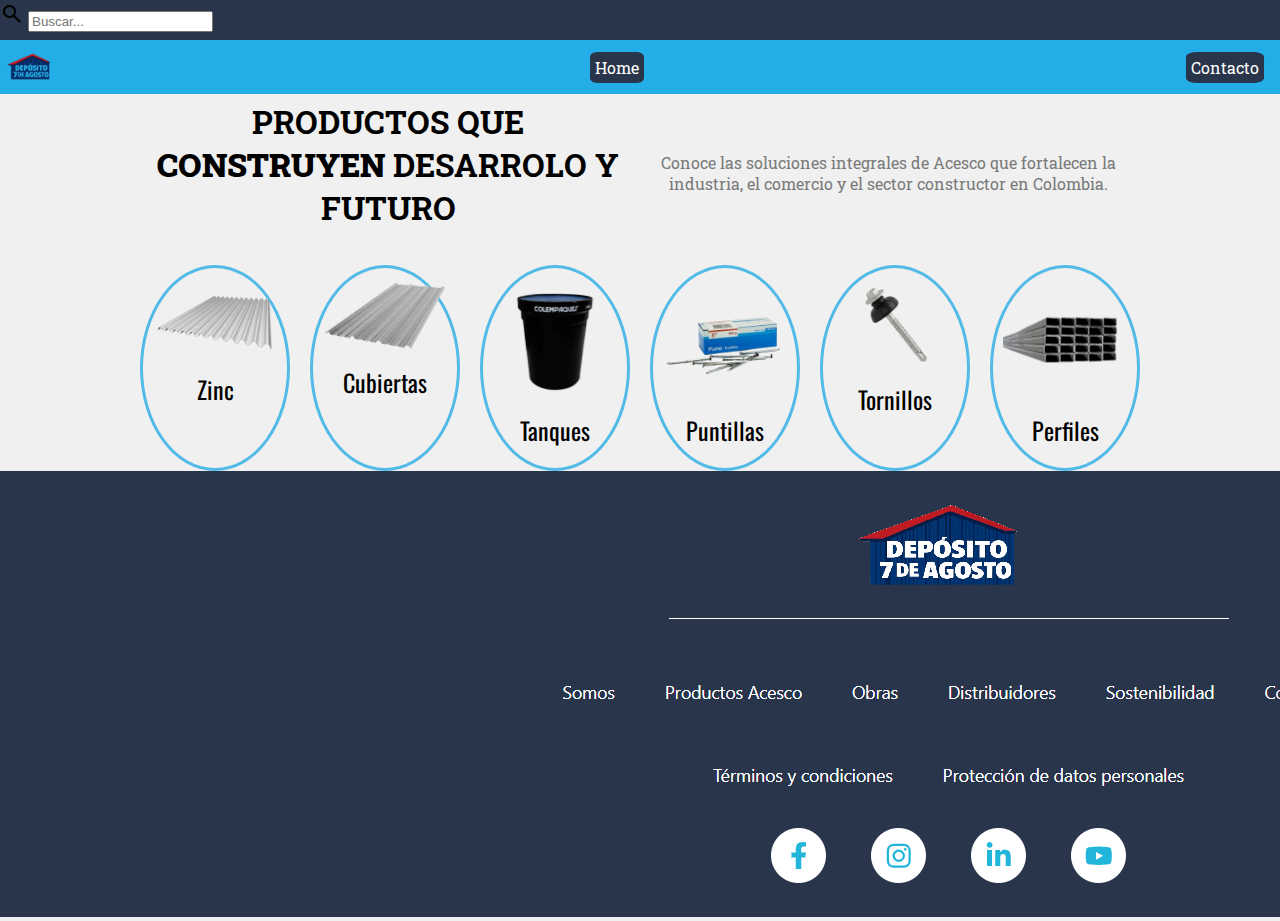
<file: index.html>
<!DOCTYPE html>
<html lang="en">

<head>
  <meta charset="UTF-8" />
  <meta name="viewport" content="width=device-width, initial-scale=1.0" />
  <title>DEPOSITO 7 DE AGOSTO</title>
  <link rel="stylesheet" href="CSS/indexCSS.css" />
  <meta name="viewport" content="width=device-width, user-scalable=no, initial-scale=1.0, maximum-scale=1.0, minimum-scale=1.0" />
</head>

<body>
  <section class="color">
    <search role="search">
      <div class="search-container">
        <span class="material-symbols-outlined search-icon">search</span>
        <input type="text" placeholder="Buscar..." />
      </div>
      <!-- <button type="submit">Buscar</button> -->
    </search>
  </section>
  <section class="second">
    <nav class="deposito_logo">
      <img src="Imagenes/deposito_logo.png" />
      <span>Home</span>
      <span>Contacto</span>
    </nav>
  </section>
  <div class="contenedor">
    <main>
      <article>
        <div class="div_texts"> 
          <h2 class="text_products">
            PRODUCTOS QUE 
            <strong>CONSTRUYEN</strong>
            DESARROLO Y FUTURO
          </h2>
          <p class="subtext">
            Conoce las soluciones integrales de Acesco que fortalecen la industria, el comercio y el sector constructor en Colombia. 
          </p>
        </div>
        <aside class="zinc">
          <img src="Imagenes/zinc.png" />
          <footer>Zinc</footer>
        </aside>
        <aside class="cubiertas">
          <img src="Imagenes/MASTER-1000.png" />
          <footer>Cubiertas</footer>
        </aside>
        <aside class="tanques">
          <img src="Imagenes/Tanque_de_Agua_2.000_L.png" />
          <footer>Tanques</footer>
        </aside>
        <aside class="puntillas">
          <img src="Imagenes/puntillas.png" />
          <footer>Puntillas</footer>
        </aside>
        <aside class="tornillos">
          <img src="Imagenes/tornillo-autoperforante.png" />
          <footer>Tornillos</footer>
        </aside>
      <aside class="perfiles">
        <img src="Imagenes/perfiles.png" />
        <footer>Perfiles</footer>
      </article>
    </main>
  </div>
    <footer class="footX">
      <img src="Imagenes/foot.png">
    </footer>
</body>

</html>
</file>
<file: CSS/indexCSS.css>
@import url("https://fonts.googleapis.com/css2?family=Roboto+Slab:wght@100..900&display=swap");
@import url("https://fonts.googleapis.com/css2?family=Material+Symbols+Outlined");
@import url("https://fonts.googleapis.com/css2?family=Oswald:wght@200..700&display=swap");

:root {
  --altura-nav: 4rem;
  --altura-section: 6rem;
}

::-webkit-scrollbar {
  display: none;
}

html,
body {
  height: 100%;
  margin: 0;
  padding: 0;
}

body {
  font-family: "Roboto Slab" !important;
  /* display: flex; Me perjudica el section.color*/
  height: calc(100vh);
  width: 100vw;
  margin: 0;
  background-color: #f0f0f0;

  & > section.color {
    display: flex;
    height: 40px;
    background-color: #29354a;
    text-align: center;
    line-height: 40px;
    position: fixed;
    width: 100%;
    z-index: 1000;
  }

  & > section.second {
    position: fixed;
    top: 40px;
    display: flex;
    flex-direction: column;
    width: 100%;
    z-index: 1000;

    & > nav {
      display: flex;
      justify-content: space-between;
      align-items: center;
      position: static;
      width: 100%;
      height: 6vh;
      background-color: #24aee8;
      color: #fff;

      & img {
        width: 5%;
        min-width: 60px;
        height: 100vh;
        object-fit: contain;
      }

      & > span {
        background-color: #29354a;
        border-radius: 15%;
        padding: 5px;
        margin-right: 1rem;
      }
    }
  }
}

.contenedor {
  max-width: 1000px;
  margin: 0 auto;
  overflow: hidden;
}

main {
  color: black;
  width: var(100vw);
  max-width: 1000px;
  height: auto;
  overflow: auto;
  flex-wrap: wrap;
  justify-content: center;
  display: flex;
}

.div_texts {
  width: auto;
  height: auto;
  display: flex;
  flex-direction: row;
  align-items: center;

  & > .text_products {
    width: auto;
    min-width: 250px;
    text-align: center;
    font-size: 2rem;
    margin-bottom: 1rem;
  }

  & > .subtext {
    width: auto;
    text-align: center;
    font-size: 1rem;
    margin-bottom: 1rem;
    color: #7a7a7a;
  }
}

.div_image {
  width: 100%;
  height: auto;
  display: flex;
  justify-content: center;
  /* background-color: red; */

  & .imagenAces {
    width: 10%;
    height: auto;
  }
}

article {
  width: auto;
  flex-wrap: wrap;
  justify-content: center;
  display: flex;
  gap: 20px;
  margin-top: 100px;
  background-color: #f0f0f0;

  & h2 {
    padding: 0%;
    margin: 0%;
    height: auto;
    width: 75%;
    overflow: hidden;
    align-items: center;
    justify-content: center;
  }
}

aside {
  width: 10%;
  max-width: 1000px;
  min-width: 150px;
  height: auto;
  display: flex;
  flex-direction: column;
  align-items: center;
  padding: 10px;
  border-radius: 100%;
  border-color: #52bae7;
  border-width: 3px;
  border-style: solid;
  flex: 1 1 calc(30 - 40px);
  box-sizing: border-box;
  transition: transform 0.3s ease;

  & img {
    width: 100%;
    min-width: 50px;
    height: auto;
  }

  & footer {
    height: auto;
    padding: 10px 0;
    display: flex;
    font-family: "Oswald" !important;
    font-size: x-large;
    text-align: center;
    justify-content: center;
  }
}
aside:hover {
  transform: scale(1.05);
  background-color: #e8e0f4;
}

.DIV1 {
  width: auto;
  justify-content: center;
  display: flex;
  margin-top: 100px;
  background-image: url(../Imagenes/fondos-azules-y-verdes-dw33udrnsivcl89d.png);
  max-height: 53vh;
  background-size: cover;
  background-position: center;
  /* flex-wrap: wrap; */
  align-items: center;
  text-align: center;

  & .mi_div {
    margin-top: 15vh;
    display: flex;
    flex-direction: column;
    justify-content: center;
    align-items: center;
    text-align: center;
    color: white;
    padding: 2rem;
    padding-top: 1rem;
    padding-bottom: 10rem;
    background-color: #1c6b8e;
    clip-path: polygon(
      67.71% 70%,
      100% 70%,
      100% 13.54%,
      96.21% 0%,
      0% 0%,
      0% 29.29%,
      0% 57.96%,
      4.17% 70%
    );
    height: 45vh;
    min-height: 5vh;
    width: 30vh;
    max-width: 100vh;

    & .subH2 {
      margin-bottom: 1rem;
      font-size: xx-large;
    }

    & .subP {
      font-size: 1rem;
    }
  }

  & span {
    width: auto;
    height: 100%;
    margin-left: 100px;

    & img {
      width: auto;
      position: relative;
      max-width: 50px;
    }
  }
}

.foot2 {
  background-color: #495f85;
  display: flex;
  flex-direction: column;
  justify-content: center;
  align-items: center;

  & .mi_div2 {
    flex-direction: column;
    align-items: center;
    /* background-color: red; */
    display: flex;

    & img {
      min-width: 60px;
      height: 10vh;
      object-fit: contain;
    }
  }
  & .textos {
    display: flex;
    gap: 10px;
    margin-top: 5px;
    color: white;
    font-size: small;
  }
  & .textos2 {
    display: flex;
    gap: 10px;
    margin-top: 5px;
    color: white;
    font-size: small;
  }
}
</file>
